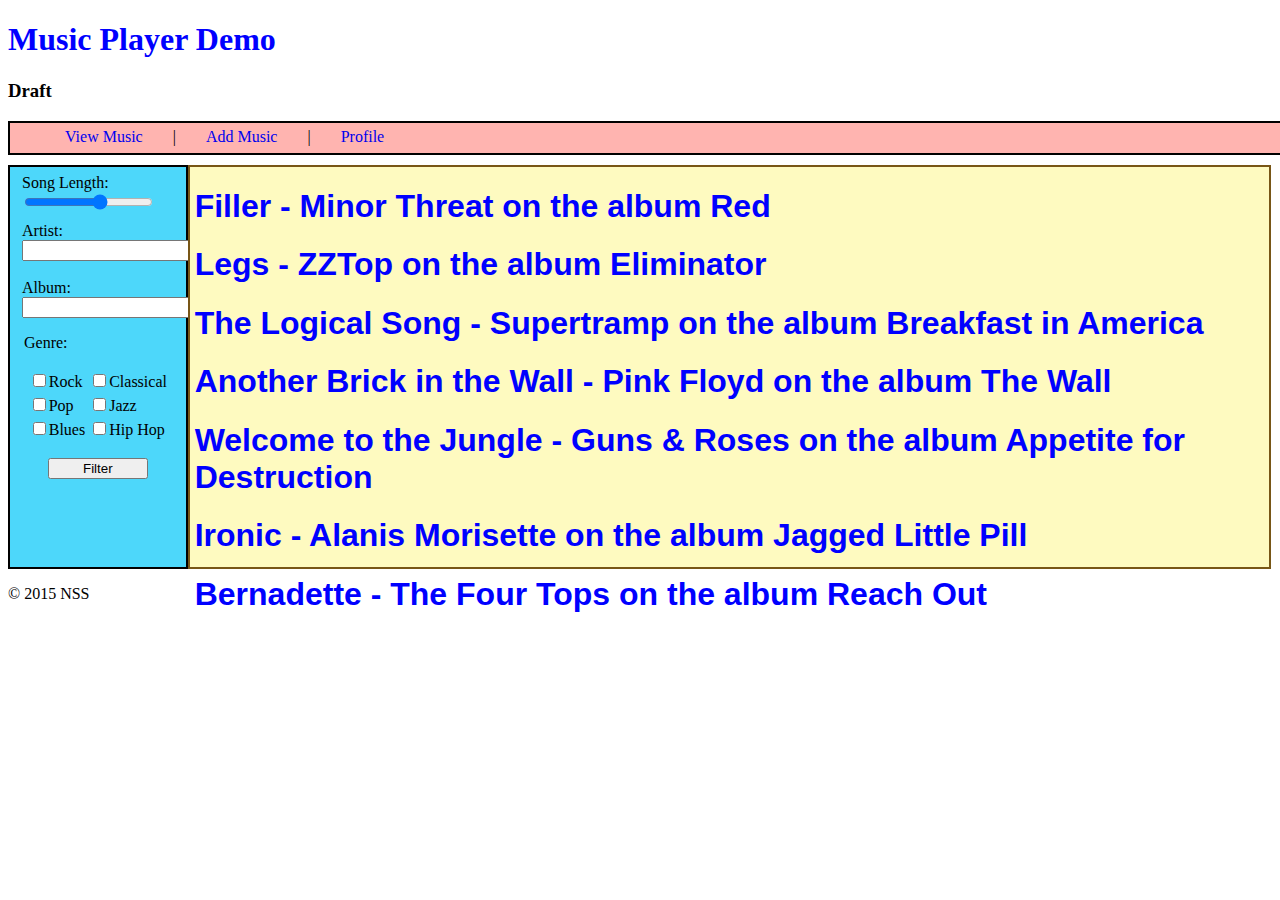
<file: index.html>
<!DOCTYPE html>

<html>
  <head>
    <meta charset = "utf-8">
    <title>Music Player Demo</title>
    <link rel="stylesheet" href="./main.css">
  </head>

    <body>
    <header>
      <h1>Music Player Demo</h1>
      <h3>Draft</h3>
    </header>

<!-- Add top rough navigation bar-->

    <section class="top">
      <div>
        <ul class="nav">
          <li><a href="#">View Music</a></li>
          <li>|</li>
          <li><a href="#">Add Music</a></li>
          <li>|</li>
          <li><a href="#">Profile</a></li>
        </ul>
      </div>
    </section>

<!--Add options panel and song information-->
  <!--First: Left side options-->

    <section class="Middle">
      <div class="options">
        <div class="song-length">
          <label for="song-length">Song Length:</label><br>
            <input type="range" name="song-length" min="0" max="5" step="0.25" value="3.0" />
        </div>
        <div class="artist">
          <label name="artist">Artist:</label><br>
          <input name="artist" list="artist" />
            <datalist id="artist">
              <option value="Talking Heads">
              <option value="Minor Threat">
              <option value="Four Tops">
              <option value="Gogol Bordello">
              <option value="Operation Ivy">
            </datalist><br>
        </div></br>
        <div class="album">
          <label name="album">Album:</label><br>
          <input name="album" list="album" />
            <datalist id="album">
              <option value="Little Creatures">
              <option value="Remain in Light">
              <option value="Red">
              <option value="Reach Out">
              <option value="Gypsy Punks">
              <option value="Multi Kontra Culti vs Irony">
              <option value="Operation Ivy">
            </datalist>
        </div>
        <div>
          <p><legend>Genre:</legend></p>

    <!--Using table as last resort to align checkboxes
    Consider also float: left for everything -->

            <table align=center>
              <tr><td><input type="checkbox" name="genre"     value="rock">Rock</td>
                <td><input type="checkbox" name="genre"       value="classical">Classical</td></tr>
              <tr><td><input type="checkbox" name="genre" value="pop">Pop</td>
                <td><input type="checkbox" name="genre" value="jazz">Jazz</td></tr>
              <tr><td><input type="checkbox" name="genre" value="blues">Blues</td>
                <td><input type="checkbox" name="genre" value="hiphop">Hip Hop</td></tr>
          </table>
        </div>
      <p align=center><button style="width:100px">Filter</button</p>
      </div>

  <!--Second: Song information-->

      <div id="songinfo">
        <!-- <h1> Once in a Lifetime</h1>
        <p> Talking Heads | Remain in Light | Pop </p>
        <h1> Crosseyed and Painless</h1>
        <p> Talking heads | Remain in Light | Pop</p>
        <h1> And She Was</h1>
        <p> Talking Heads | Little Creatures | Pop</p>
        <h1> Road to Nowhere</h1>
        <p> Talking Heads | Little Creatures | Pop</p>
 -->
      <!--
        <h1> Filler</h1>
        <p> Minor Threat | Red | Rock</p>
        <h1> In My Eyes</h1>
        <p> Minor Threat | Red | Rock</p>
        <h1> Betray</h1>
        <p> Minor Threat | Red | Rock</p>
        <h1> Out of Step</h1>
        <p> Minor Threat | Red | Rock</p>
        <h1> Bernadette</h1>
        <p> Four Tops | Reach Out | Pop</p>
        <h1> Reach Out </h1>
        <p> Four Tops Reach Out | Pop</p>
        <h1> Standing in the Shadows of Love</h1>
        <p> Four Tops | Reach Out | Pop</p>
        <h1> Walk Away Renee</h1>
        <p> Four Tops | Reach Out | Pop</p>
        <h1> Dogs were Barking </h1>
        <p> Gogol Bordello | Gypsy Punks | Rock</p>
        <h1> Start Wearing Purple</h1>
        <p> Gogol Bordello | Gypsy Punks | Rock</p>
        <h1> Not a Crime</h1>
        <p> Gogol Bordello | Gypsy Punks | Rock</p>
        <h1> Through the Roof</h1>
        <p> Gogol Bordello | Multi Kontra Culti vs Irony | Rock</p>
        <h1>Healthy Body</h1>
        <p> Operation Ivy | Operation Ivy | Rock</p>
        <h1>Knowledge</h1>
        <p> Operation Ivy | Operation Ivy | Rock</p>
        <h1>Sound System</h1>
        <p> Operation Ivy | Operation Ivy | Rock</p>
        <h1>Take Warning</h1>
        <p> Operation Ivy | Operation Ivy | Rock</p>-->
      </div>
    </section>

    <div class="nowrap">
    </div>

<!--  End music player layout-->

    <footer>
      <p>&copy; 2015 NSS</p>
    </footer>

    <script src="./main.js"></script>

  </body>

</html>
</file>
<file: main.css>
h1 {
  color: blue;
}

/*Nav Box*/

.nav {
  background-color:#FFB4B0;
  border: solid 2px;
  margin: 0 0 10px 0;
  height: 30px;
  width: 100%;

}

.nav > li{
  list-style-type: none;
  float: left;
  margin: 5px 15px 0 15px;
}

.nav a {
  text-decoration: none;
}


/*Options Box*/

.options {
  float: left; /* Changed to float: left per instructor */
  width: 12%;
  background-color: #4DD7FA;
  margin: 0 0 0 0;
  padding: 0 12px;
  height: 400px;
  border: solid 2px;
}

.song-length {
  padding: 5% 0 5% 0;
}

/*Song Box*/

#songinfo {
  float: left;
  width: 85%;
  background-color: #FEFAC0;
  margin: 0 0 0 0;
  padding: 0 0 0 5px;
  height: 400px;
  border: solid 2px;
  color: #785616;
}

#songinfo h1 {
  font-family: Helvetica;
}

/*Bottom of Page*/

.nowrap {
  clear:both;
}
</file>
